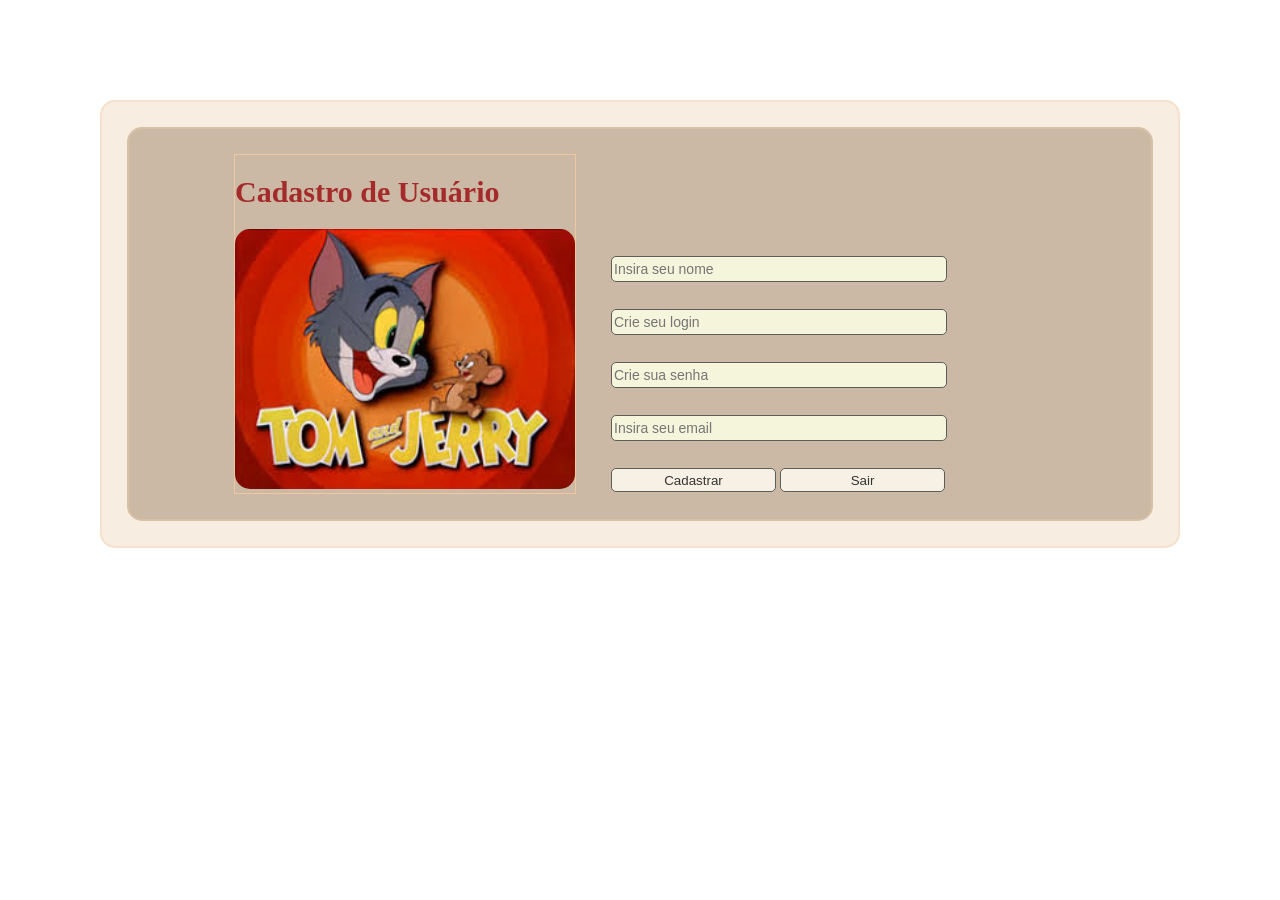
<file: cartoon/index.html>
<!DOCTYPE html>
<html lang="pt-br">
<head>
    <meta charset="UTF-8">
    <meta name="viewport" content="width=device-width, initial-scale=1.0">
    <link rel="stylesheet" href="css/estilo.css">
    <title>Tom&Jerry</title>
</head>
<body>
    <div class="container">
        <div class="main-cartoon">
            <div class="elemento-cartoon">
                <h1>Cadastro de Usuário</h1>
                <img src="img/tom.png" alt="Tom&Jerry" class="tom-cartoon">
            </div>
            <div class="form-cartoon">
                <input type="text" id="nome" placeholder="Insira seu nome" class="box-cartoon">
                <input type="text" id="login" placeholder="Crie seu login" class="box-cartoon">
                <input type="text" id="senha" placeholder="Crie sua senha" class="box-cartoon">
                <input type="text" id="email" placeholder="Insira seu email" class="box-cartoon">

                <div class=btn-cartoon>
                    <button type="button" class="botao-cartoon">Cadastrar</button>
                    <button type="button" class="botao-cartoon">Sair</button>
                </div>
            </div>
        </div>
    </div>

</body>
</html>
</file>
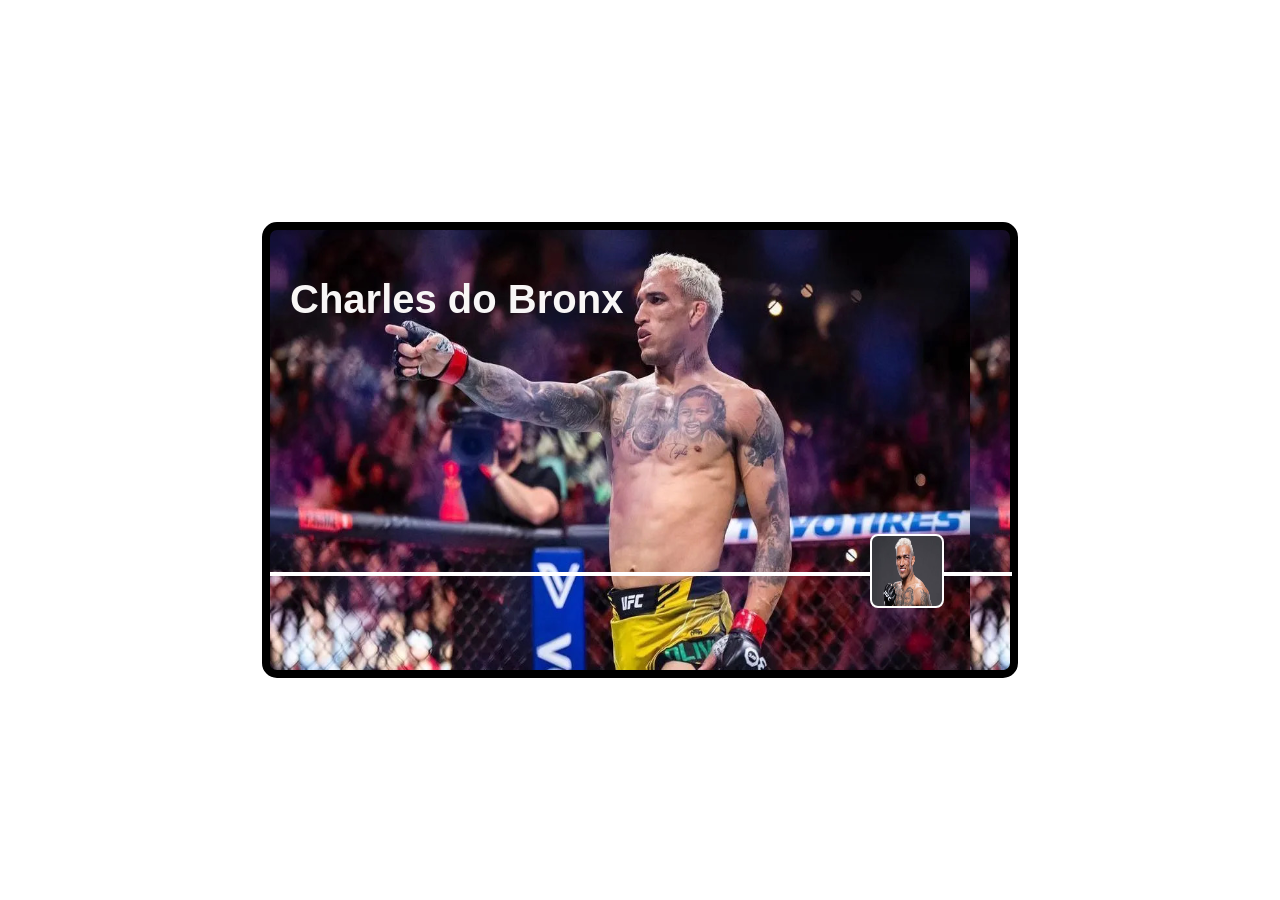
<file: Charles_do_Bronx/index.html>
<html>
<head>
    <title>Charles do Bronx</title>
    <link rel="stylesheet" href="estilo.css">
</head>

<body>

<div class="caixa">
    <h1>Charles do Bronx</h1>

    <hr>

    <div class="quadrado"></div>

</div>

</body>
</html>
</file>
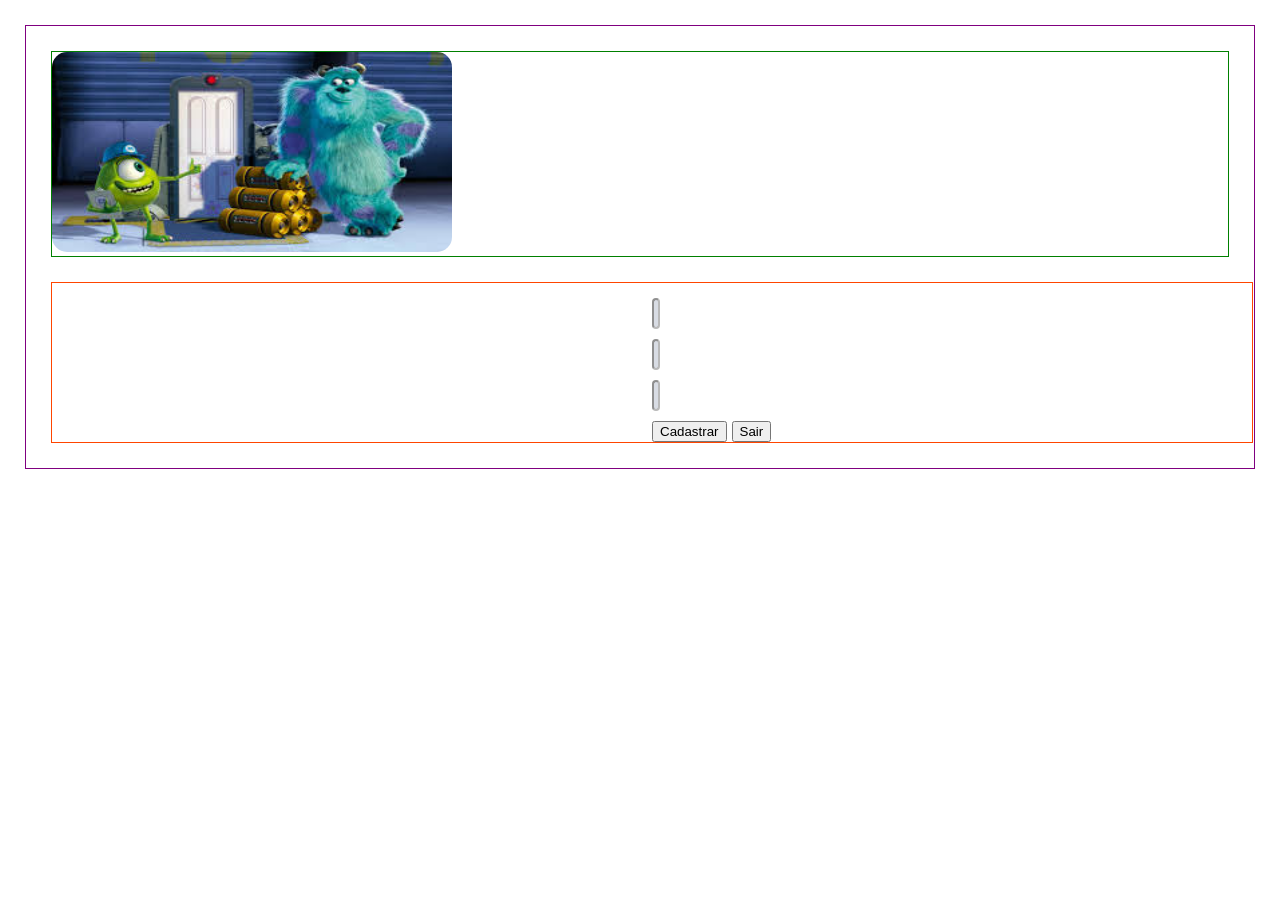
<file: Monstros SA/prototipo.html>
<!DOCTYPE html>
<html lang="en">
<head>
    <meta charset="UTF-8">
    <meta name="viewport" content="width=device-width, initial-scale=1.0">
    <title>Monstros SA</title>

    <link rel="stylesheet" href="style/sa.css">
</head>
<body>
    <div class="monster-father">

    <div class="monster-sa">
        <img src="img/sa.png" alt="MonstrosSA">
    </div>

    <div class="monster-form">
        <input type="text" id="nome" placeholder="Insira seu nome" class="form-line">
        <input type="text" id="email" placeholder="Seu e-mail" class="form-line">
        <input type="text" id="fone" placeholder="Telefone" class="form-line">

        <div class="monster-button">
            <button type="button" id="cadastrar">Cadastrar</button>
            <button type="button" id="sair">Sair</button>
        </div>

    </div>
    </div>

</body>
</html>
</file>
<file: cartoon/css/estilo.css>
body {
    margin: 0;
    border: 0;
}

h1 {
    font-size: 30px;
    font-family:Georgia, 'Times New Roman', Times, serif;
    font-weight: bold;
    color: brown;
}

.container {
    margin: 100px;
    border: 2px solid rgb(244, 224, 203);
    border-radius: 15px;
    background-color: rgb(248, 237, 225);

}

.main-cartoon {
    margin: 25px;
    border: 2px solid rgb(216, 192, 166);
    border-radius: 15px;
    background-color: rgb(204, 185, 165);
    padding-left: 80px;
    padding-right: 80px;

    display: flex;
    flex-direction: row;
}

.elemento-cartoon {
    margin: 25px;
    border: 1px solid rgb(239, 200, 160);

}

.tom-cartoon {
    width: 340px;
    height: 260px;
    border-radius: 15px;
}

.form-cartoon {

    padding-top: 100px;
    padding-left: 10px;
    
    display: flex;
    flex-direction: column;
    justify-content: space-evenly;

}

.box-cartoon {
    width: 330px;
    height: 22px;

    font-size: 14px;
    border: 1px solid rgb(94, 94, 89);
    border-radius: 5px;
    background-color: beige;

}


.botao-cartoon {
    width: 165px;
    height: 24px;
    color:rgb(52, 52, 49);
    background-color: rgb(247, 240, 229);
    border-radius: 5px;
    border: 1px solid rgb(94, 94, 89);
}
</file>
<file: Charles_do_Bronx/estilo.css>
body {
    margin: 0;
    height: 100vh;
    display: flex;
    justify-content: center; 
    align-items: center;     
}

h1 {
    color: rgb(248, 246, 246);
    font-size: 40px;
    font-family: Arial;

}

.caixa {
    border: 8px solid rgb(0, 0, 0);
    width: 700px;        
    height: 400px;
    border-radius: 15px;
    padding: 20px;
    background-image: url("charles.jpg") ;
    background-size: 700px 440px;
   
}

hr {
    width: 106%;          
    height: 4px;         
    background-color: rgb(255, 255, 255);
    border: none;         
    margin-top: 250px;
    margin-left: -20px;
    
}
.quadrado {
    width: 70px;
    height: 70px;
    border: 2px solid rgb(255, 255, 255);
    border-radius: 8px;
    margin-left: 580px;
    margin-top: -50px; 
    display: flex;
    align-items: center;
    justify-content: center;
    background-image: url("cinturao.avif");
    background-size: 70px 70px;
    
}
</file>
<file: Monstros SA/style/sa.css>
body {
    margin: 0;
    border: 0;
}

img{
    width: 400px;
    height: 200px;
    border-radius: 15px;
}


.monster-father {
    margin: 25px;
    border: 1px solid purple;
}

.monster-sa {
    margin: 25px;
    border: 1px solid green;
}

.monster-form {
    margin: 25px;
    border: 1px solid orangered;
    padding-top: 15px;
    padding-left: 600px;
    padding-right: 600px;
    gap: 10px;

    display: flex;
    flex-direction: column;

}

.form-line{
    height: 25px;
    border-radius: 5px;
    background-color: rgb(179, 186, 202);
    opacity: 50%;
}

.form-line:hover{
    color: aqua;
}

.monster-button{
    display: flex;
    flex-direction: row;
    gap: 5px;
}
</file>
